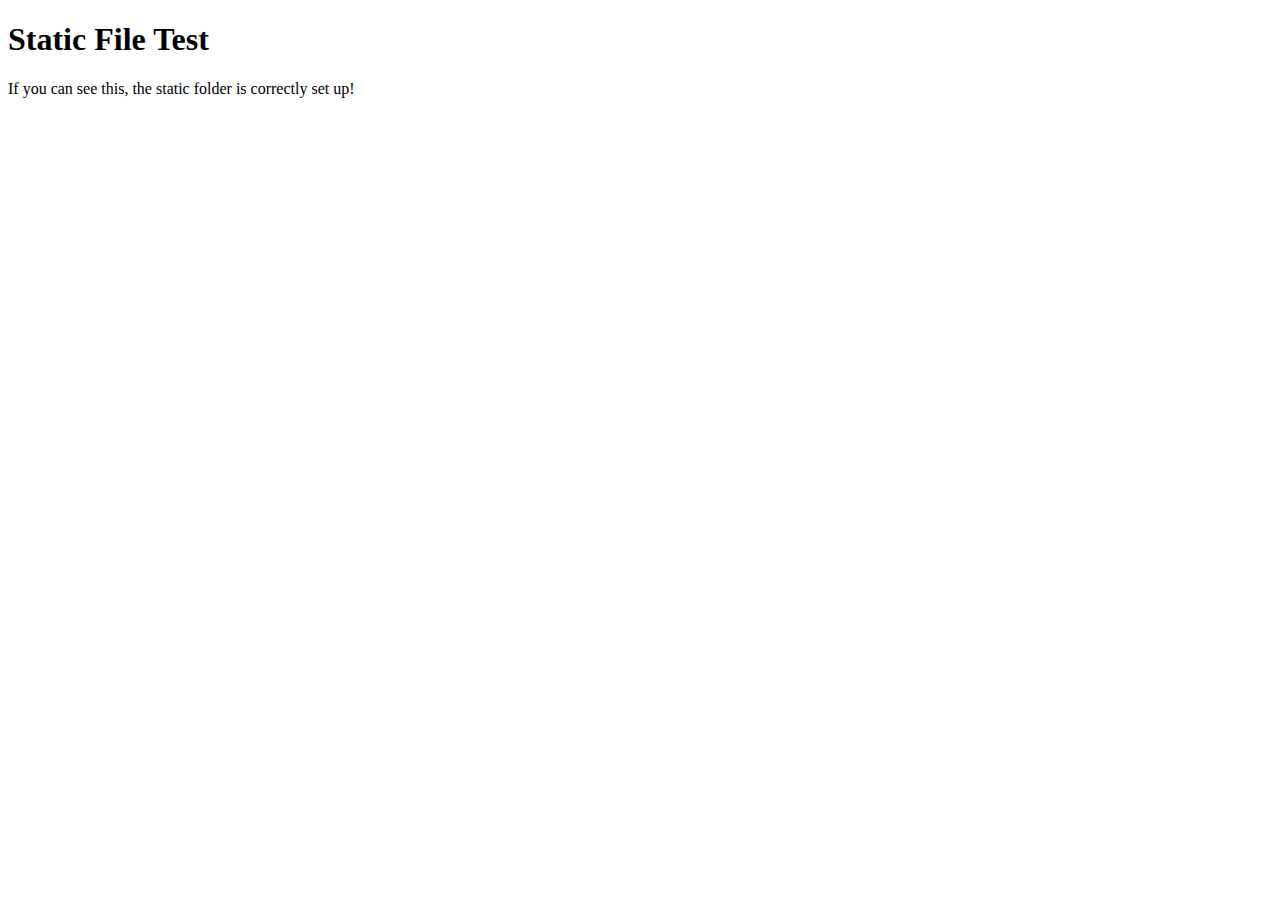
<file: Static/test.html>
<!DOCTYPE html>
<html>
<head>
    <title>Static File Test</title>
</head>
<body>
    <h1>Static File Test</h1>
    <p>If you can see this, the static folder is correctly set up!</p>
</body>
</html>
</file>
